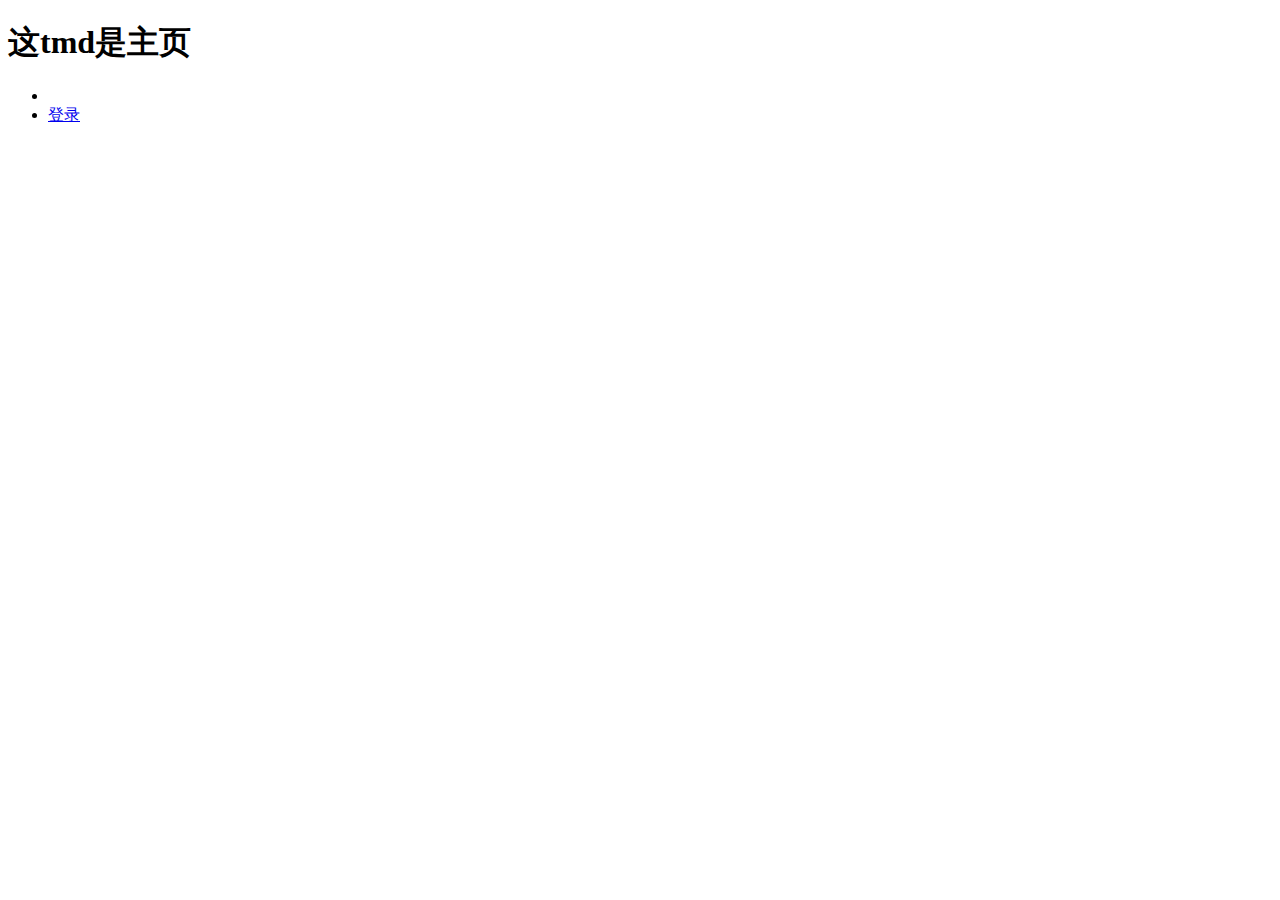
<file: target/classes/templates/index.html>
<!DOCTYPE html>
<html xmlns:th="http://www.thymeleaf.org">
<head>
    <meta charset="UTF-8">
    <title>SOZ</title>
</head>
<body>
<h1>这tmd是主页</h1>
<div>
    <ul>
        <li th:if="${name!=null}">
            <a href="/perfect/addDetail" th:text="${name}"></a>
        </li>
        <li th:if="${name == null}">
            <a href="/login/login">登录</a>
        </li>
    </ul>
</div>

</body>
</html>
</file>
